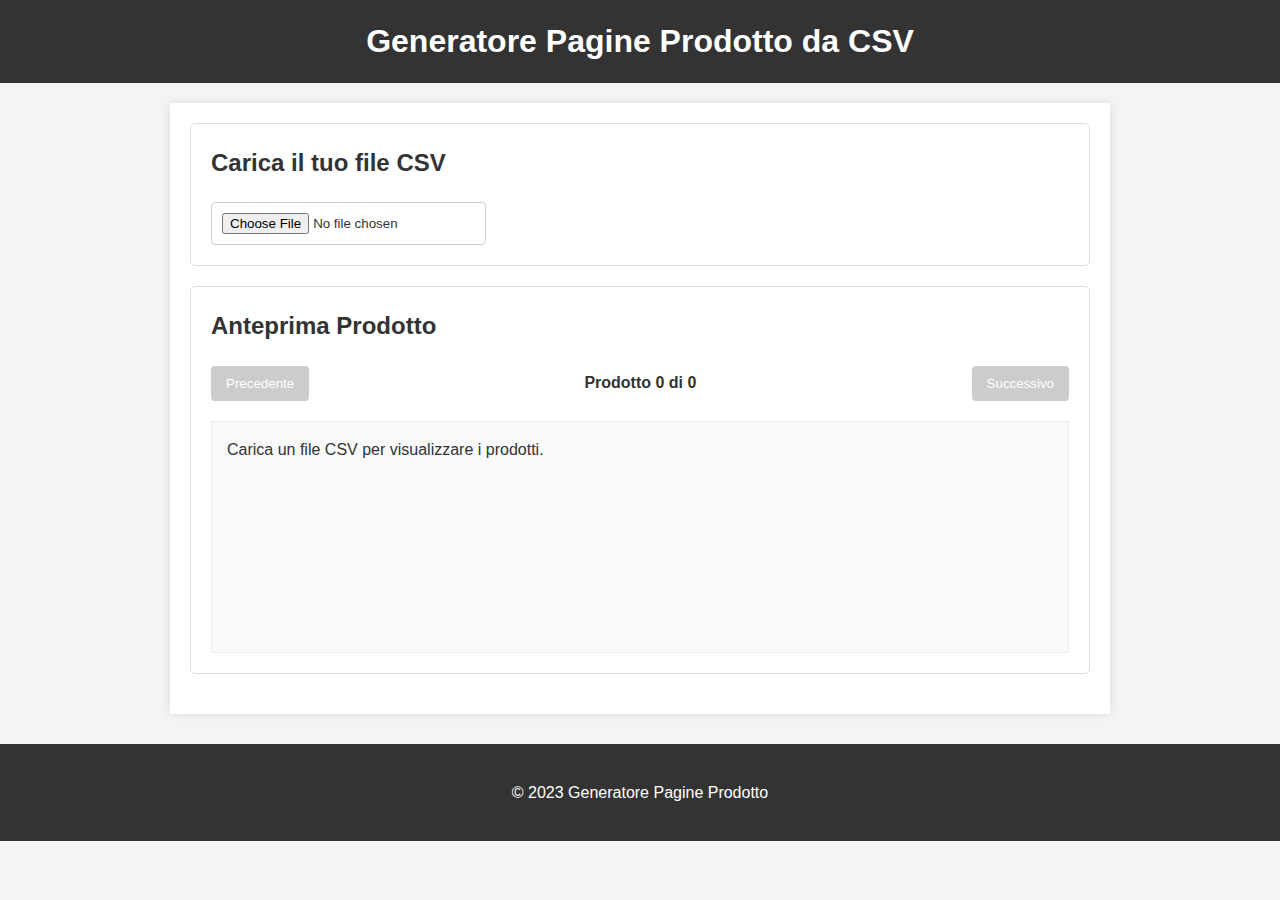
<file: index.html>
<!DOCTYPE html>
<html lang="it">
<head>
    <meta charset="UTF-8">
    <meta name="viewport" content="width=device-width, initial-scale=1.0">
    <title>Generatore Pagine Prodotto</title>
    <link rel="stylesheet" href="style.css">
</head>
<body>
    <header>
        <h1>Generatore Pagine Prodotto da CSV</h1>
    </header>

    <main>
        <section id="upload-section">
            <h2>Carica il tuo file CSV</h2>
            <input type="file" id="csvFileInput" accept=".csv">
        </section>

        <section id="product-display-section">
            <h2>Anteprima Prodotto</h2>
            <div id="product-navigation">
                <button id="prevProduct" disabled>Precedente</button>
                <span id="productIndicator">Prodotto 0 di 0</span>
                <button id="nextProduct" disabled>Successivo</button>
            </div>
            <div id="product-content">
                <!-- Il contenuto del prodotto verrà inserito qui -->
                <p>Carica un file CSV per visualizzare i prodotti.</p>
            </div>
        </section>
    </main>

    <footer>
        <p>&copy; 2023 Generatore Pagine Prodotto</p>
    </footer>

    <script src="script.js"></script></body>
</html>
</file>
<file: style.css>
body {
    font-family: Arial, sans-serif;
    margin: 0;
    padding: 0;
    background-color: #f4f4f4;
    color: #333;
    line-height: 1.6;
}

header {
    background-color: #333;
    color: #fff;
    padding: 1rem 0;
    text-align: center;
}

header h1 {
    margin: 0;
}

main {
    padding: 20px;
    max-width: 900px;
    margin: 20px auto;
    background-color: #fff;
    box-shadow: 0 0 10px rgba(0,0,0,0.1);
}

#upload-section, #product-display-section {
    margin-bottom: 20px;
    padding: 20px;
    border: 1px solid #ddd;
    border-radius: 5px;
}

#upload-section h2, #product-display-section h2 {
    margin-top: 0;
    color: #333;
}

input[type="file"] {
    padding: 10px;
    border: 1px solid #ccc;
    border-radius: 4px;
    display: block;
    margin-top: 10px;
}

#product-navigation {
    display: flex;
    justify-content: space-between;
    align-items: center;
    margin-bottom: 20px;
}

#product-navigation button {
    padding: 10px 15px;
    background-color: #333;
    color: white;
    border: none;
    border-radius: 4px;
    cursor: pointer;
    transition: background-color 0.3s ease;
}

#product-navigation button:disabled {
    background-color: #ccc;
    cursor: not-allowed;
}

#product-navigation button:hover:not(:disabled) {
    background-color: #555;
}

#productIndicator {
    font-weight: bold;
}

#product-content {
    border: 1px solid #eee;
    padding: 15px;
    min-height: 200px;
    background-color: #f9f9f9;
}

#product-content p:first-child {
    margin-top: 0;
}

footer {
    text-align: center;
    padding: 20px;
    background-color: #333;
    color: #fff;
    margin-top: 30px;
}

/* Stili per il template del prodotto (template.html) */
.product-container {
    display: flex;
    gap: 20px;
    padding: 15px;
    border: 1px solid #ddd;
    border-radius: 5px;
    background-color: #fff;
}

.product-image {
    flex: 1;
    max-width: 300px; /* Limita la larghezza dell'immagine */
}

.product-image img {
    max-width: 100%;
    height: auto;
    border-radius: 4px;
    border: 1px solid #eee;
}

.product-details {
    flex: 2;
}

.product-details h1 {
    margin-top: 0;
    font-size: 1.8em;
    color: #333;
}

.product-details .sku,
.product-details .brand,
.product-details .category {
    font-size: 0.9em;
    color: #555;
    margin-bottom: 5px;
}

.product-details .description,
.product-details .short-description {
    margin-bottom: 15px;
}

.product-details h2,
.product-details h3 {
    color: #444;
    border-bottom: 1px solid #eee;
    padding-bottom: 5px;
    margin-top: 10px;
}

.pricing-availability {
    display: flex;
    justify-content: space-between;
    align-items: center;
    margin-bottom: 15px;
    padding: 10px;
    background-color: #f9f9f9;
    border-radius: 4px;
}

.pricing-availability .price {
    font-size: 1.4em;
    font-weight: bold;
    color: #007bff; /* Blu per il prezzo */
}

.pricing-availability .availability {
    font-size: 0.9em;
    padding: 5px 10px;
    border-radius: 4px;
    background-color: #28a745; /* Verde per disponibilità */
    color: white;
}

.ratings-reviews {
    margin-bottom: 15px;
    font-size: 0.9em;
}

.ratings-reviews .rating {
    margin-right: 15px;
    color: #ffc107; /* Giallo per le valutazioni */
}

.ratings-reviews .reviews {
    color: #6c757d; /* Grigio per il conteggio delle recensioni */
}

.product-link {
    display: inline-block;
    padding: 10px 15px;
    background-color: #007bff;
    color: white;
    text-decoration: none;
    border-radius: 4px;
    transition: background-color 0.3s ease;
}

.product-link:hover {
    background-color: #0056b3;
}

/* Responsive adjustments */
@media (max-width: 768px) {
    .product-container {
        flex-direction: column;
    }
    .product-image {
        max-width: 100%; /* L'immagine occupa tutta la larghezza su schermi piccoli */
        margin-bottom: 15px;
    }
    .pricing-availability {
        flex-direction: column;
        align-items: flex-start;
    }
    .pricing-availability .availability {
        margin-top: 10px;
    }
}
</file>
